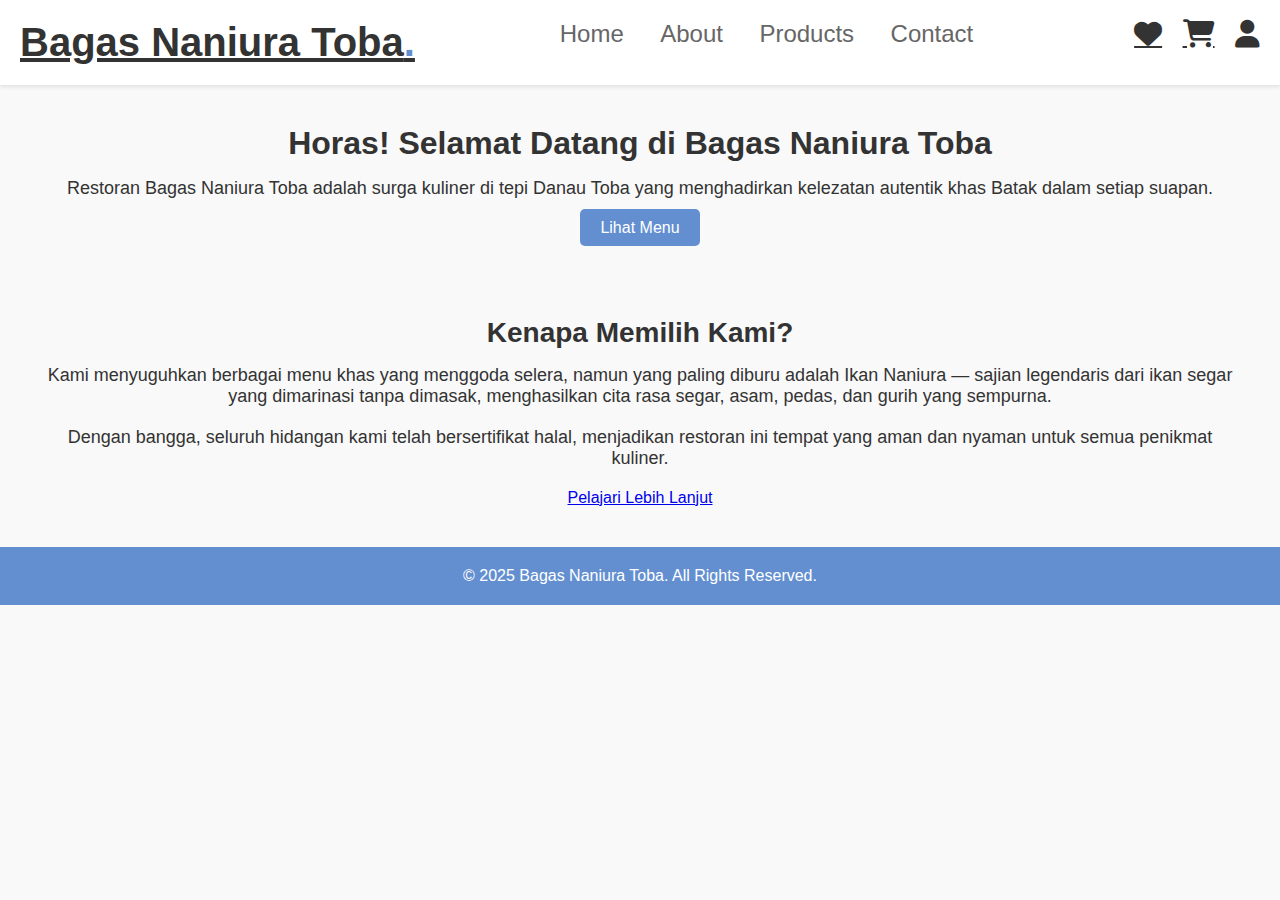
<file: index.html>
<!DOCTYPE html>
<html lang="en">
<head>
    <title>Bagas Naniura Toba</title>
    <link rel="stylesheet" href="style.css">
    <link rel="stylesheet" href="https://cdnjs.cloudflare.com/ajax/libs/font-awesome/6.7.2/css/all.min.css">
</head>
<body>
    <header>
        <a href="#" class="logo">Bagas Naniura Toba<span>.</span></a>

        <nav class="navbar">
            <a href="index.html">Home</a>
            <a href="index2.html">About</a>
            <a href="index3.html">Products</a>
            <a href="index4.html">Contact</a>
        </nav>

        <div class="icons">
            <a href="#" class="fa fa-heart"></a>
            <a href="#" class="fa fa-shopping-cart"></a>
            <a href="#" class="fa fa-user"></a>
        </div>
    </header>
 
    <section class="home" id="home">
        <div class="welcome">
            <h1>Horas! Selamat Datang di <span>Bagas Naniura Toba</span></h1>
            <p>Restoran Bagas Naniura Toba adalah surga kuliner di tepi Danau Toba yang menghadirkan kelezatan autentik khas Batak dalam setiap suapan.</p>
            <a href="index3.html" class="btn">Lihat Menu</a>
        </div>
    </section>
    <section class="about">
        <div class="content">
            <h2>Kenapa Memilih Kami?</h2>
            <p>
                Kami menyuguhkan berbagai menu khas yang menggoda selera, namun yang paling diburu adalah Ikan Naniura — sajian legendaris dari ikan segar yang dimarinasi tanpa dimasak, menghasilkan cita rasa segar, asam, pedas, dan gurih yang sempurna.
            </p>
            <p>
                Dengan bangga, seluruh hidangan kami telah bersertifikat halal, menjadikan restoran ini tempat yang aman dan nyaman untuk semua penikmat kuliner.
            </p>
            <a href="index2.html" class="btn">Pelajari Lebih Lanjut</a>
        </div>
    </section>
    <footer>
        <p>&copy; 2025 Bagas Naniura Toba. All Rights Reserved.</p>
    </footer>

</body>
</html>
</file>
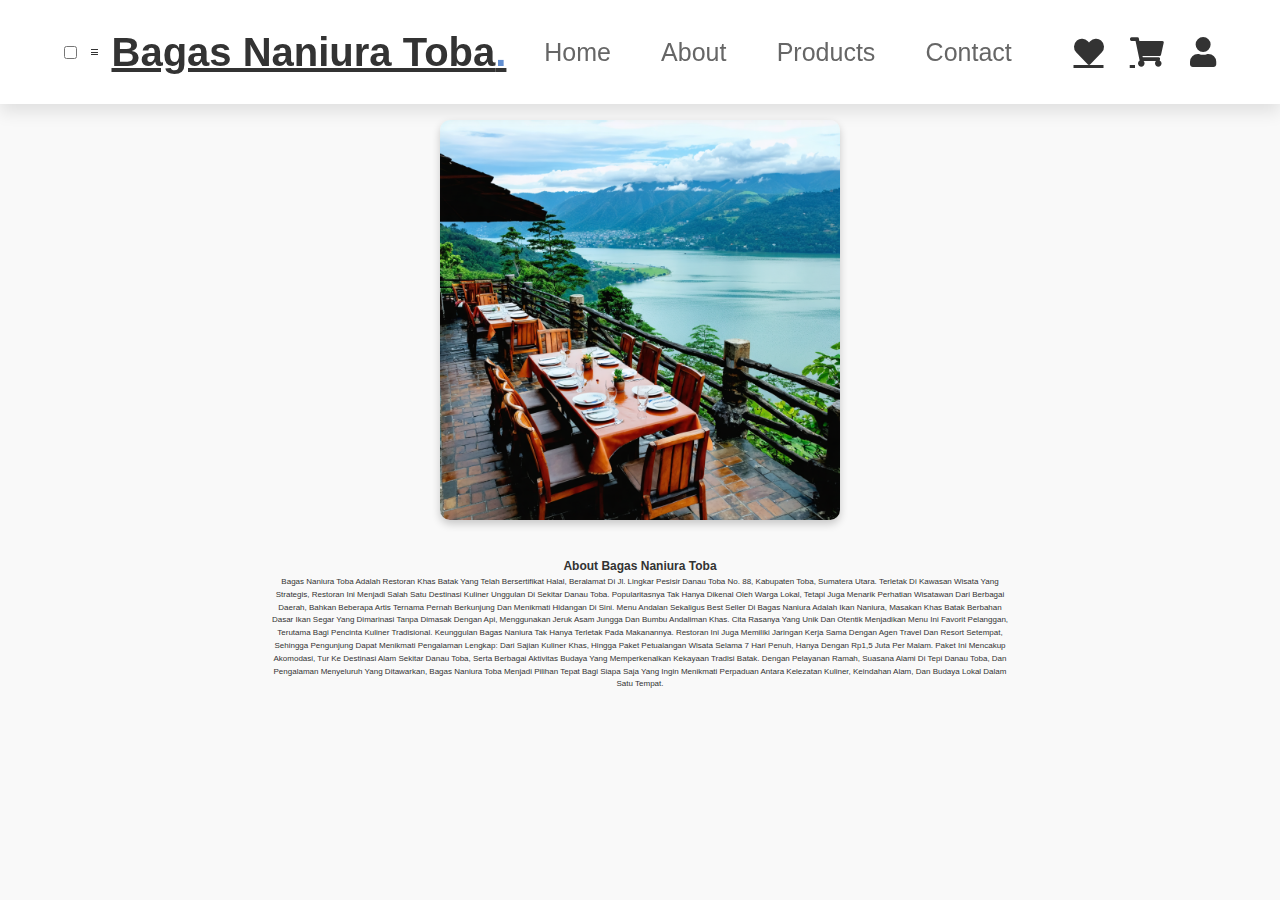
<file: index2.html>
<!DOCTYPE html>
<html lang="en">
<head>
    <meta charset="UTF-8">
    <meta name="viewport" content="width=device-width, initial-scale=1.0">
    <meta name="description" content="Bagas Naniura Toba adalah restoran khas Batak yang menawarkan pengalaman kuliner otentik di tepi Danau Toba.">
    <title>Bagas Naniura Toba - Restoran Khas Batak</title>
    <link rel="stylesheet" href="https://cdnjs.cloudflare.com/ajax/libs/font-awesome/5.15.4/css/all.min.css">
    <link rel="stylesheet" href="style2.css">
</head>
<body>
<header>
    <input type="checkbox" id="toggler">
    <label for="toggler" class="fas fa-bars"></label>

    <a href="#" class="logo">Bagas Naniura Toba<span>.</span></a>

    <nav class="navbar">
        <a href="index.html">home</a>
        <a href="index2.html">about</a>
        <a href="index3.html">products</a>
        <a href="index4.html">contact</a>
    </nav>
    <div class="icons">
        <a href="#" class="fa fa-heart"></a>
        <a href="#" class="fa fa-shopping-cart"></a>
        <a href="#" class="fa fa-user"></a>
    </div>
</header>

<section class="about" id="about">
    <div class="aboutLapo">
        <img src="restoran.png" alt="Foto restoran Bagas Naniura Toba di tepi Danau Toba, Sumatera Utara">
        <h2>About Bagas Naniura Toba</h2>
        <p>
            Bagas Naniura Toba adalah restoran khas Batak yang telah bersertifikat halal, beralamat di Jl. Lingkar Pesisir Danau Toba No. 88, Kabupaten Toba, Sumatera Utara.
            Terletak di kawasan wisata yang strategis, restoran ini menjadi salah satu destinasi kuliner unggulan di sekitar Danau Toba.
            Popularitasnya tak hanya dikenal oleh warga lokal, tetapi juga menarik perhatian wisatawan dari berbagai daerah, bahkan beberapa artis ternama pernah berkunjung dan menikmati hidangan di sini.
            Menu andalan sekaligus best seller di Bagas Naniura adalah ikan naniura, masakan khas Batak berbahan dasar ikan segar yang dimarinasi tanpa dimasak dengan api, menggunakan jeruk asam jungga dan bumbu andaliman khas.
            Cita rasanya yang unik dan otentik menjadikan menu ini favorit pelanggan, terutama bagi pencinta kuliner tradisional.
            Keunggulan Bagas Naniura tak hanya terletak pada makanannya. Restoran ini juga memiliki jaringan kerja sama dengan agen travel dan resort setempat, sehingga pengunjung dapat menikmati pengalaman lengkap:
            dari sajian kuliner khas, hingga paket petualangan wisata selama 7 hari penuh, hanya dengan Rp1,5 juta per malam. Paket ini mencakup akomodasi, tur ke destinasi alam sekitar Danau Toba, serta berbagai aktivitas budaya yang memperkenalkan kekayaan tradisi Batak.
            Dengan pelayanan ramah, suasana alami di tepi Danau Toba, dan pengalaman menyeluruh yang ditawarkan, Bagas Naniura Toba menjadi pilihan tepat bagi siapa saja yang ingin menikmati perpaduan antara kelezatan kuliner, keindahan alam, dan budaya lokal dalam satu tempat.
        </p>
    </div>
</section>
</body>
</html>
</file>
<file: style.css>
:root {
    --blue: #638fd1;
    --dark-blue: #4a74b0;
    --light-gray: #f9f9f9;
    --text-color: #333;
    --white: #fff;
}

* {
    margin: 0;
    padding: 0;
    box-sizing: border-box;
    font-family: Arial, sans-serif; 
}

body {
    background: var(--light-gray);
    color: var(--text-color);
}

header {
    background: var(--white);
    padding: 20px;
    display: flex;
    justify-content: space-between;
    box-shadow: 0 2px 4px rgba(0, 0, 0, 0.1);
}

header .logo {
    font-size: 40px; 
    font-weight: bold;
    color: var(--text-color);
}

header .logo span {
    color: var(--blue);
}

header .navbar a {
    font-size: 24px; 
    margin: 0 16px; 
    color: #666;
    text-decoration: none;
}

header .navbar a:hover {
    color: var(--blue);
}

header .icons a {
    font-size: 28px; 
    margin-left: 16px; 
    color: var(--text-color);
}

header .icons a:hover {
    color: var(--blue);
}

.home {
    padding: 40px; 
    text-align: center;
}

.home h1 {
    font-size: 32px;
    margin-bottom: 16px; 
}

.home p {
    font-size: 18px;
    margin-bottom: 20px; 
}

.home .btn {
    padding: 10px 20px;
    background: var(--blue);
    color: var(--white);
    text-decoration: none;
    border-radius: 5px; 
}

.home .btn:hover {
    background: var(--dark-blue);
}

.about {
    padding: 40px; 
    text-align: center;
}

.about h2 {
    font-size: 28px; 
    margin-bottom: 16px; 
}

.about p {
    font-size: 18px; 
    margin-bottom: 20px; 
}

footer {
    text-align: center;
    padding: 20px; 
    background: var(--blue);
    color: var(--white);
    font-size: 16px; 
}
</file>
<file: style2.css>
:root {
    --blue: #638fd1;
    --dark-blue: #4a74b0;
    --light-gray: #f9f9f9;
    --text-color: #333;
    --white: #fff;
}

* {
    margin: 0;
    padding: 0;
    box-sizing: border-box;
    font-family: Verdana, Geneva, Tahoma, sans-serif;
    outline: none;
    border: none;
    text-transform: capitalize;
    transition: 0.2s linear;
}

html {
    font-size: 50%; 
    scroll-behavior: smooth;
    scroll-padding-top: 60px; 
    overflow-x: hidden;
}

body {
    background: var(--light-gray);
    color: var(--text-color);
    line-height: 1.6;
    padding: 20px; 
}

header {
    position: fixed;
    top: 0;
    left: 0;
    right: 0;
    background: var(--white);
    padding: 20px 5%; 
    display: flex;
    align-items: center;
    justify-content: space-between;
    z-index: 1000;
    box-shadow: 0 8px 16px rgba(0, 0, 0, 0.1); 
}

header .logo {
    font-size: 40px; 
    color: var(--text-color);
    font-weight: bold;
    transition: color 0.3s ease;
}

header .logo:hover {
    color: var(--blue);
}

header .logo span {
    color: var(--blue);
}

header .navbar a {
    font-size: 25px; 
    padding: 0 24px; 
    color: #666;
    text-decoration: none;
    transition: color 0.3s ease;
}

header .navbar a:hover {
    color: var(--blue);
}

header .icons a {
    font-size: 30px;
    color: var(--text-color);
    margin-left: 24px; 
    transition: color 0.3s ease;
}

header .icons a:hover {
    color: var(--blue);
}

.about {
    background: var(--light-gray);
    padding: 100px 20%;
    text-align: center;
    color: var(--text-color);
}

.about img {
    height: 400px;
    width: auto;
    border-radius: 10px;
    margin-bottom: 32px;
    box-shadow: 0 4px 8px rgba(0, 0, 0, 0.2);
}

.about .aboutBagasNaniuraToba {
    max-width: 800px;
    margin: auto;
    text-align: center;
}

.about .aboutBagasNaniuraToba h2 {
    font-family: 'Inspiration', cursive;
    font-size: 40px; 
    color: var(--blue);
    margin-bottom: 32px; 
}

.about .aboutBagasNaniuraToba p {
    font-size: 20px;
    line-height: 1.8;
    color: #555;
    margin-bottom: 32px;
}

.about .aboutBagasNaniuraToba p:last-child {
    margin-bottom: 0;
}
</file>
